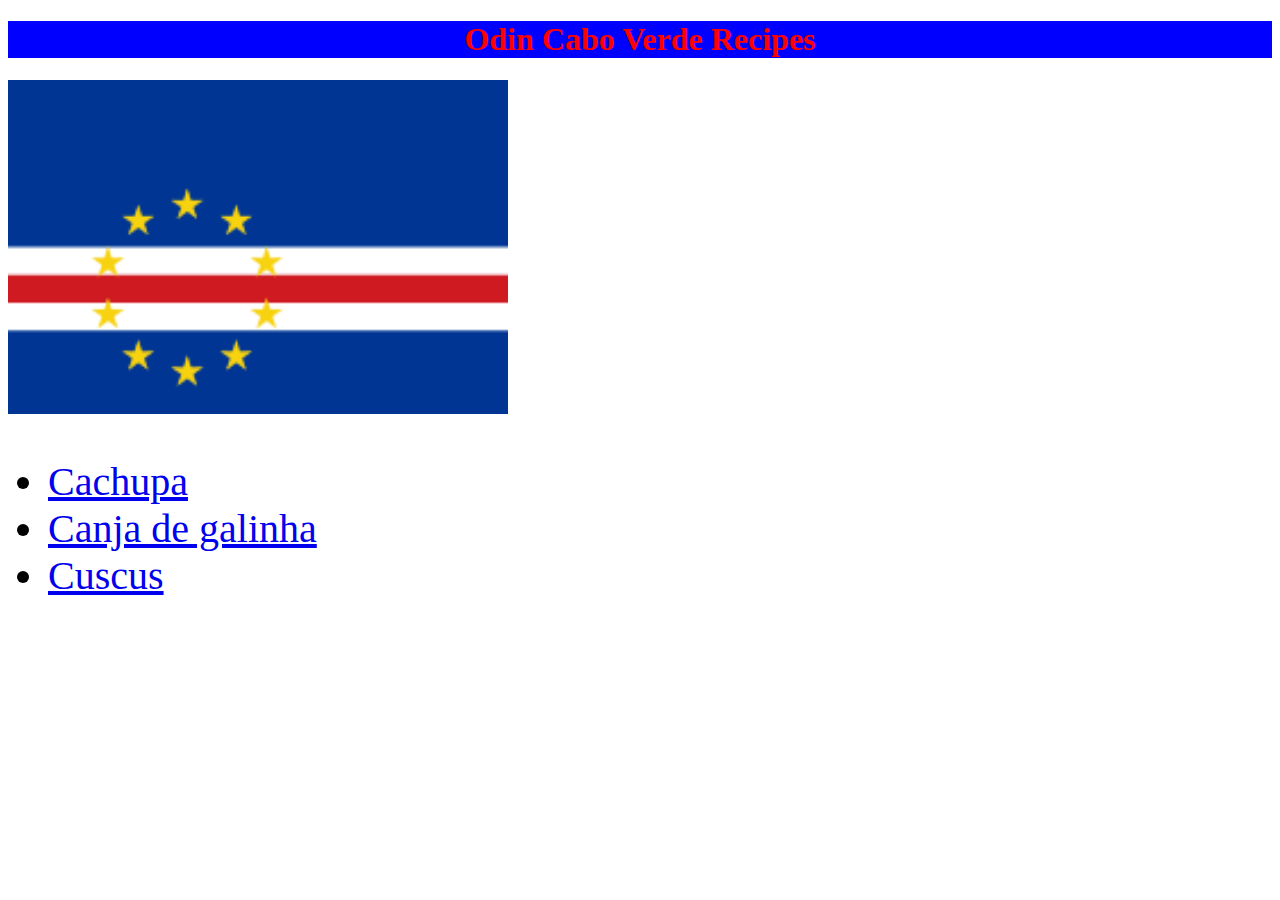
<file: index.html>
<!DOCTYPE html>
<html lang=""en">
  <head>
      <meta charset="UTF-8">
      <link rel="stylesheet" href="styles.css">
      <title>Odin's Gandmas recipes</title>
  </head>
  <body>
    <h1>Odin Cabo Verde Recipes</h1>
    <p>  <img src="./img/cv.png" alt="the flag of Cabo Verde"></p>
    <p>
        <ul class="txt">
            <li><a href="recipes/cachupa.html">Cachupa</a></li>
            <li><a href="recipes/canja-de-galinha.html">Canja de galinha</a></li>
            <li><a href="recipes/cuscus.html">Cuscus</a></li>
        </ul>
    </p>
  </body>



</html>
</file>
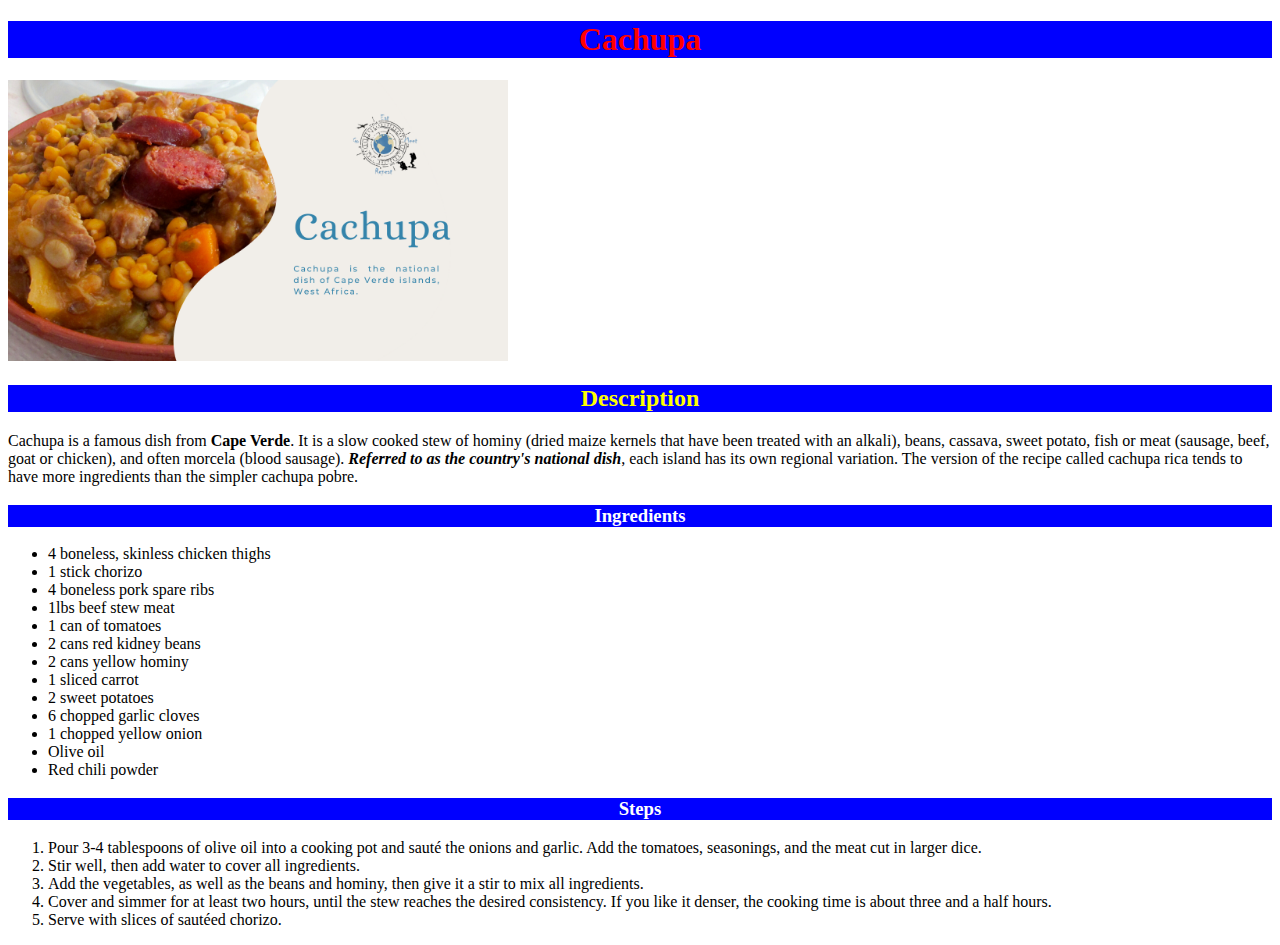
<file: recipes/cachupa.html>
<!DOCTYPE html>
<html lang=""en">
  <head>
      <meta charset="UTF-8">
      <link rel="stylesheet" href="styles.css">
      <title>Cachupa</title>
  </head>
  <body>
    <h1>Cachupa</h1>
    <img src="../img/cachupa.png" alt="a nice plate of cachupa of the Western African country Cabo Verde">

    <p><h2>Description</h2></p>
     <p>Cachupa is a famous dish from <strong>Cape Verde</strong>. It is a slow cooked stew of hominy (dried maize kernels that have been treated with an alkali), beans, cassava, sweet potato, fish or meat (sausage, beef, goat or chicken), and often morcela (blood sausage).
     <strong><em>Referred to as the country's national dish</em></strong>, each island has its own regional variation. The version of the recipe called cachupa rica tends to have more ingredients than the simpler cachupa pobre.
     </p>
    <p><h3>Ingredients</h3></p>
      <p>
            <ul>
                <li>4 boneless, skinless chicken thighs</li>
                <li>1 stick chorizo</li>
                <li>4 boneless pork spare ribs</li>
                <li>1lbs beef stew meat</li>
                <li>1 can of tomatoes</li>
                <li>2 cans red kidney beans</li>
                <li>2 cans yellow hominy</li>
                <li>1 sliced carrot</li>
                <li>2 sweet potatoes</li>
                <li>6 chopped garlic cloves</li>
                <li>1 chopped yellow onion</li>
                <li>Olive oil</li>
                <li>Red chili powder</li>
            </ul>
      </p>
      <p><h3>Steps</h3></p>
      <p>
            <ol>
                <li>Pour 3-4 tablespoons of olive oil into a cooking pot and sauté the onions and garlic. Add the tomatoes, seasonings, and the meat cut in larger dice.</li>
                <li>Stir well, then add water to cover all ingredients.</li>
                <li>Add the vegetables, as well as the beans and hominy, then give it a stir to mix all ingredients.</li>
                <li>Cover and simmer for at least two hours, until the stew reaches the desired consistency. If you like it denser, the cooking time is about three and a half hours. </li>
                <li>Serve with slices of sautéed chorizo.</li>
            </ol>
      </p>




  </body>



</html>
</file>
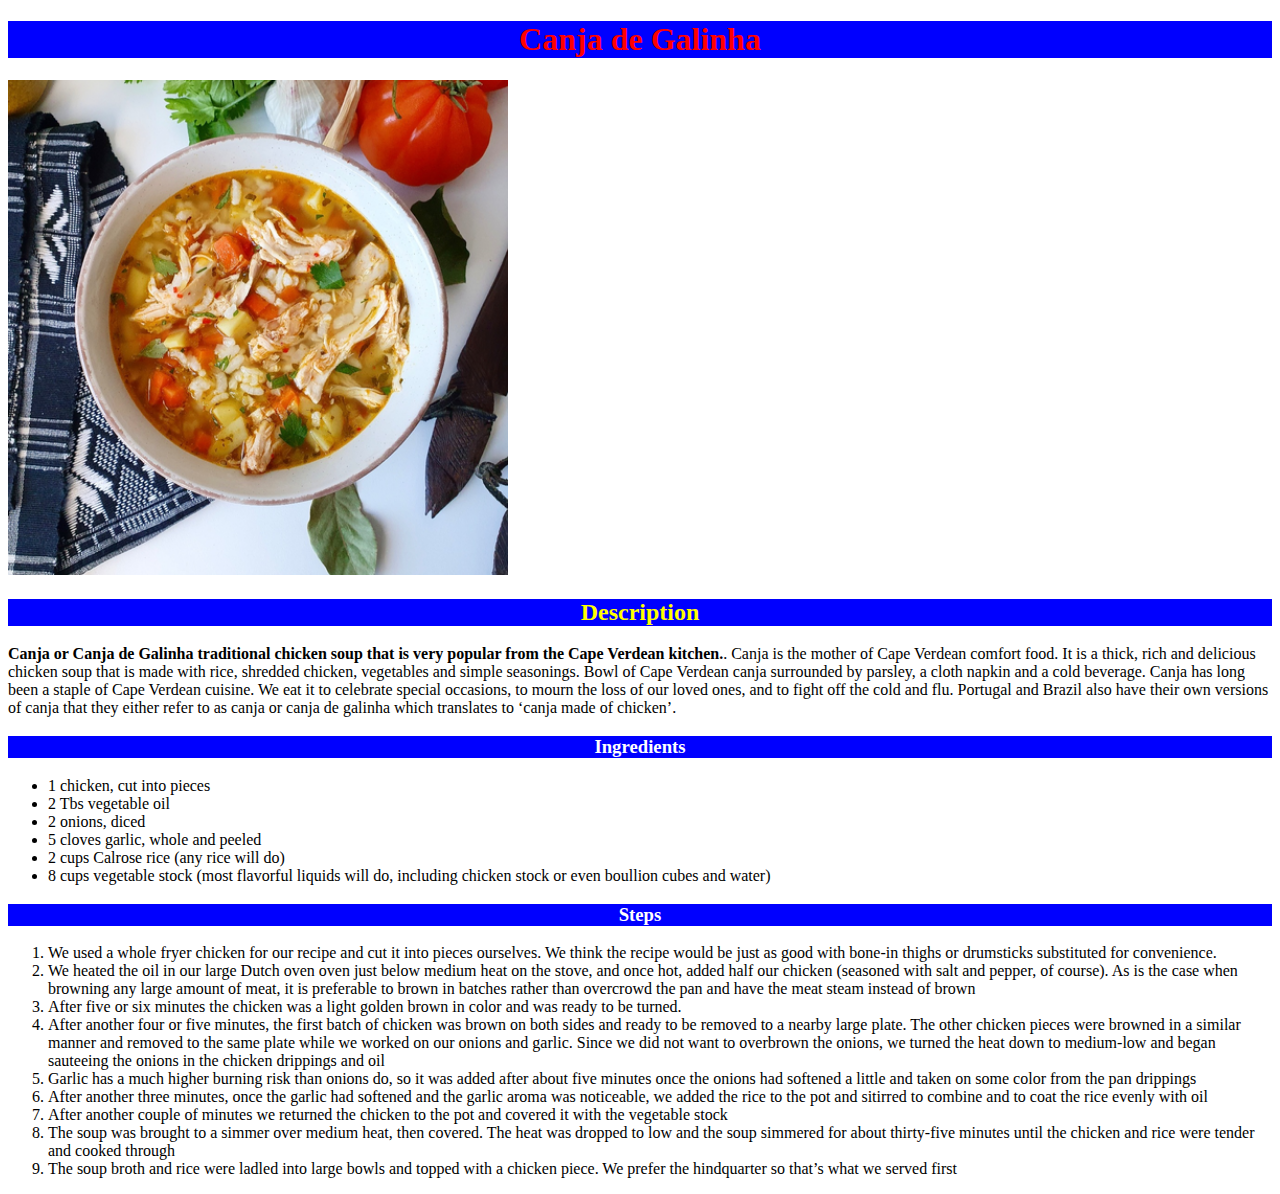
<file: recipes/canja-de-galinha.html>
<!DOCTYPE html>
<html lang=""en">
  <head>
      <meta charset="UTF-8">
      <link rel="stylesheet" href="styles.css">
      <title>Canja de Galinha</title>
  </head>
  <body>
    <h1>Canja de Galinha</h1>
    <img src="../img/Canja-de-Galinha.png" alt="a nice plate of canja de galinha, a Cape Verdean Chicken Rice Soup ">

    <p><h2>Description</h2></p>
     <p><strong>Canja or Canja de Galinha traditional chicken soup that is very popular from the Cape Verdean kitchen.</strong>.
        Canja is the mother of Cape Verdean comfort food. It is a thick, rich and delicious chicken soup that is made with rice, shredded chicken, vegetables and simple seasonings.
        Bowl of Cape Verdean canja surrounded by parsley, a cloth napkin and a cold beverage.      
        Canja has long been a staple of Cape Verdean cuisine. We eat it to celebrate special occasions, to mourn the loss of our loved ones, and to fight off the cold and flu. Portugal and Brazil also have their own versions of canja that they either refer to as canja or canja de galinha which translates to ‘canja made of chicken’.
     </p>
    <p><h3>Ingredients</h3></p>
      <p>
            <ul>
                <li>1 chicken, cut into pieces</li>
                <li>2 Tbs vegetable oil</li>
                <li>2 onions, diced</li>
                <li>5 cloves garlic, whole and peeled</li>
                <li>2 cups Calrose rice (any rice will do)</li>
                <li>8 cups vegetable stock (most flavorful liquids will do, including chicken stock or even boullion cubes and water)</li>
            </ul>
      </p>
      <p><h3>Steps</h3></p>
      <p>
            <ol>
                <li>We used a whole fryer chicken for our recipe and cut it into pieces ourselves.  We think the recipe would be just as good with bone-in thighs or drumsticks substituted for convenience.</li>
                <li>We heated the oil in our large Dutch oven oven just below medium heat on the stove, and once hot, added half our chicken (seasoned with salt and pepper, of course).  As is the case when browning any large amount of meat, it is preferable to brown in batches rather than overcrowd the pan and have the meat steam instead of brown</li>
                <li>After five or six minutes the chicken was a light golden brown in color and was ready to be turned.</li>
                <li>After another four or five minutes, the first batch of chicken was brown on both sides and ready to be removed to a nearby large plate.  The other chicken pieces were browned in a similar manner and removed to the same plate while we worked on our onions and garlic.  Since we did not want to overbrown the onions, we turned the heat down to medium-low and began sauteeing the onions in the chicken drippings and oil </li>
                <li>Garlic has a much higher burning risk than onions do, so it was added after about five minutes once the onions had softened a little and taken on some color from the pan drippings</li>
                <li>After another three minutes, once the garlic had softened and the garlic aroma was noticeable,  we added the rice to the pot and sitirred to combine and to coat the rice evenly with oil</li>
                <li>After another couple of minutes we returned the chicken to the pot and covered it with the vegetable stock</li>
                <li>The soup was brought to a simmer over medium heat, then covered.  The heat was dropped to low and the soup simmered for about thirty-five minutes until the chicken and rice were tender and cooked through</li>
                <li>The soup broth and rice were ladled into large bowls and topped with a chicken piece.  We prefer the hindquarter so that’s what we served first</li>
            </ol>
      </p>




  </body>



</html>
</file>
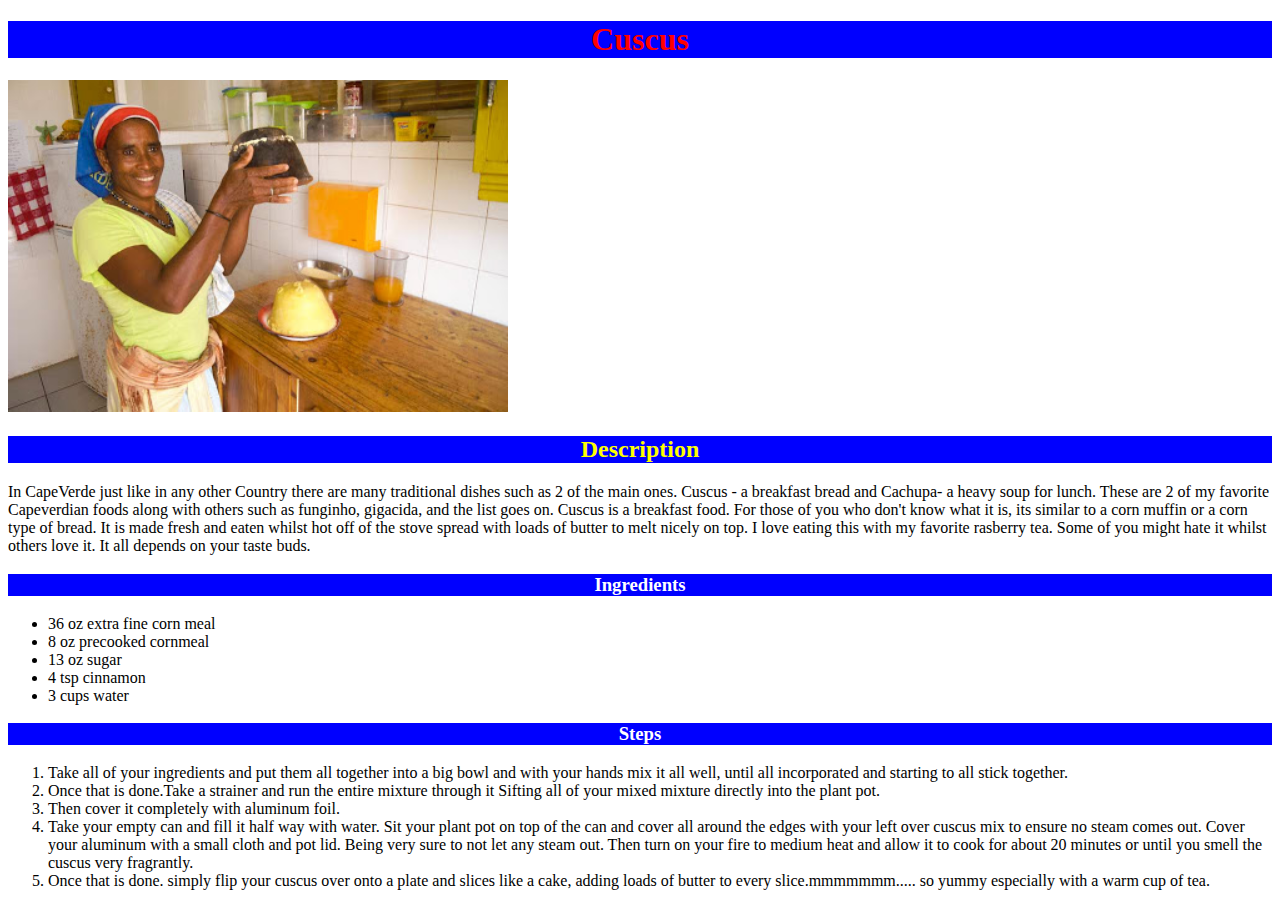
<file: recipes/cuscus.html>
<!DOCTYPE html>
<html lang=""en">
  <head>
      <meta charset="UTF-8">
      <link rel="stylesheet" href="styles.css">
      <title>Cuscus</title>
  </head>
  <body>
    <h1>Cuscus</h1>
    <img src="../img/cuscus.jpg" alt="a Cape Verdean lady showing her finished cuscus">

    <p><h2>Description</h2></p>
     <p>
        In CapeVerde just like in any other Country there are many traditional dishes such as 2 of the main ones. Cuscus - a breakfast bread and Cachupa- a heavy soup for lunch. These are 2 of my favorite Capeverdian foods along with others such as funginho, gigacida, and the list goes on.
                Cuscus is a breakfast food. For those of you who don't know what it is, its similar to a corn muffin or a corn type of bread. It is made fresh and eaten whilst hot off of the stove spread with loads of butter to melt nicely on top. I love eating this with my favorite rasberry tea. Some of you might hate it whilst others love it. It all depends on your taste buds.</p>
    <p><h3>Ingredients</h3></p>
      <p>
            <ul>
                <li>36 oz extra fine corn meal</li>
                <li>8 oz precooked cornmeal</li>
                <li>13 oz sugar</li>
                <li>4 tsp cinnamon</li>
                <li>3 cups water</li>
            </ul>
      </p>
      <p><h3>Steps</h3></p>
      <p>
            <ol>
                <li>Take all of your ingredients and put them all together into a big bowl and with your hands mix it all well, until all incorporated and starting to all stick together.</li>
                <li>Once that is done.Take a strainer and run the entire mixture through it Sifting all of your mixed mixture directly into the plant pot.</li>
                <li>Then cover it completely with aluminum foil.</li>
                <li>Take your empty can and fill it half way with water. Sit your plant pot on top of the can and cover all around the edges with your left over cuscus mix to ensure no steam comes out. Cover your aluminum with a small cloth and pot lid. Being very sure to not let any steam out. Then turn on your fire to medium heat and allow it to cook for about 20 minutes or until you smell the cuscus very fragrantly.</li>
                <li>Once that is done. simply flip your cuscus over onto a plate and slices like a cake, adding loads of butter to every slice.mmmmmmm..... so yummy especially with a warm cup of tea.</li>
            </ol>
      </p>




  </body>



</html>
</file>
<file: styles.css>
h1 {
    text-align: center;
    background-color: blue;
    color: red;
}
img {
    height: auto;
    width: 500px;
}
.txt {
font-size: 40px ;

}
</file>
<file: recipes/styles.css>
img {
    height: auto;
    width: 500px;
}
h1 {
    text-align: center;
    background-color: blue;
    color: red;
}

h2 {
    text-align: center;
    background-color: blue;
    color: yellow;
}

h3 {
    text-align: center;
    background-color: blue;
    color: white;   
}
</file>
